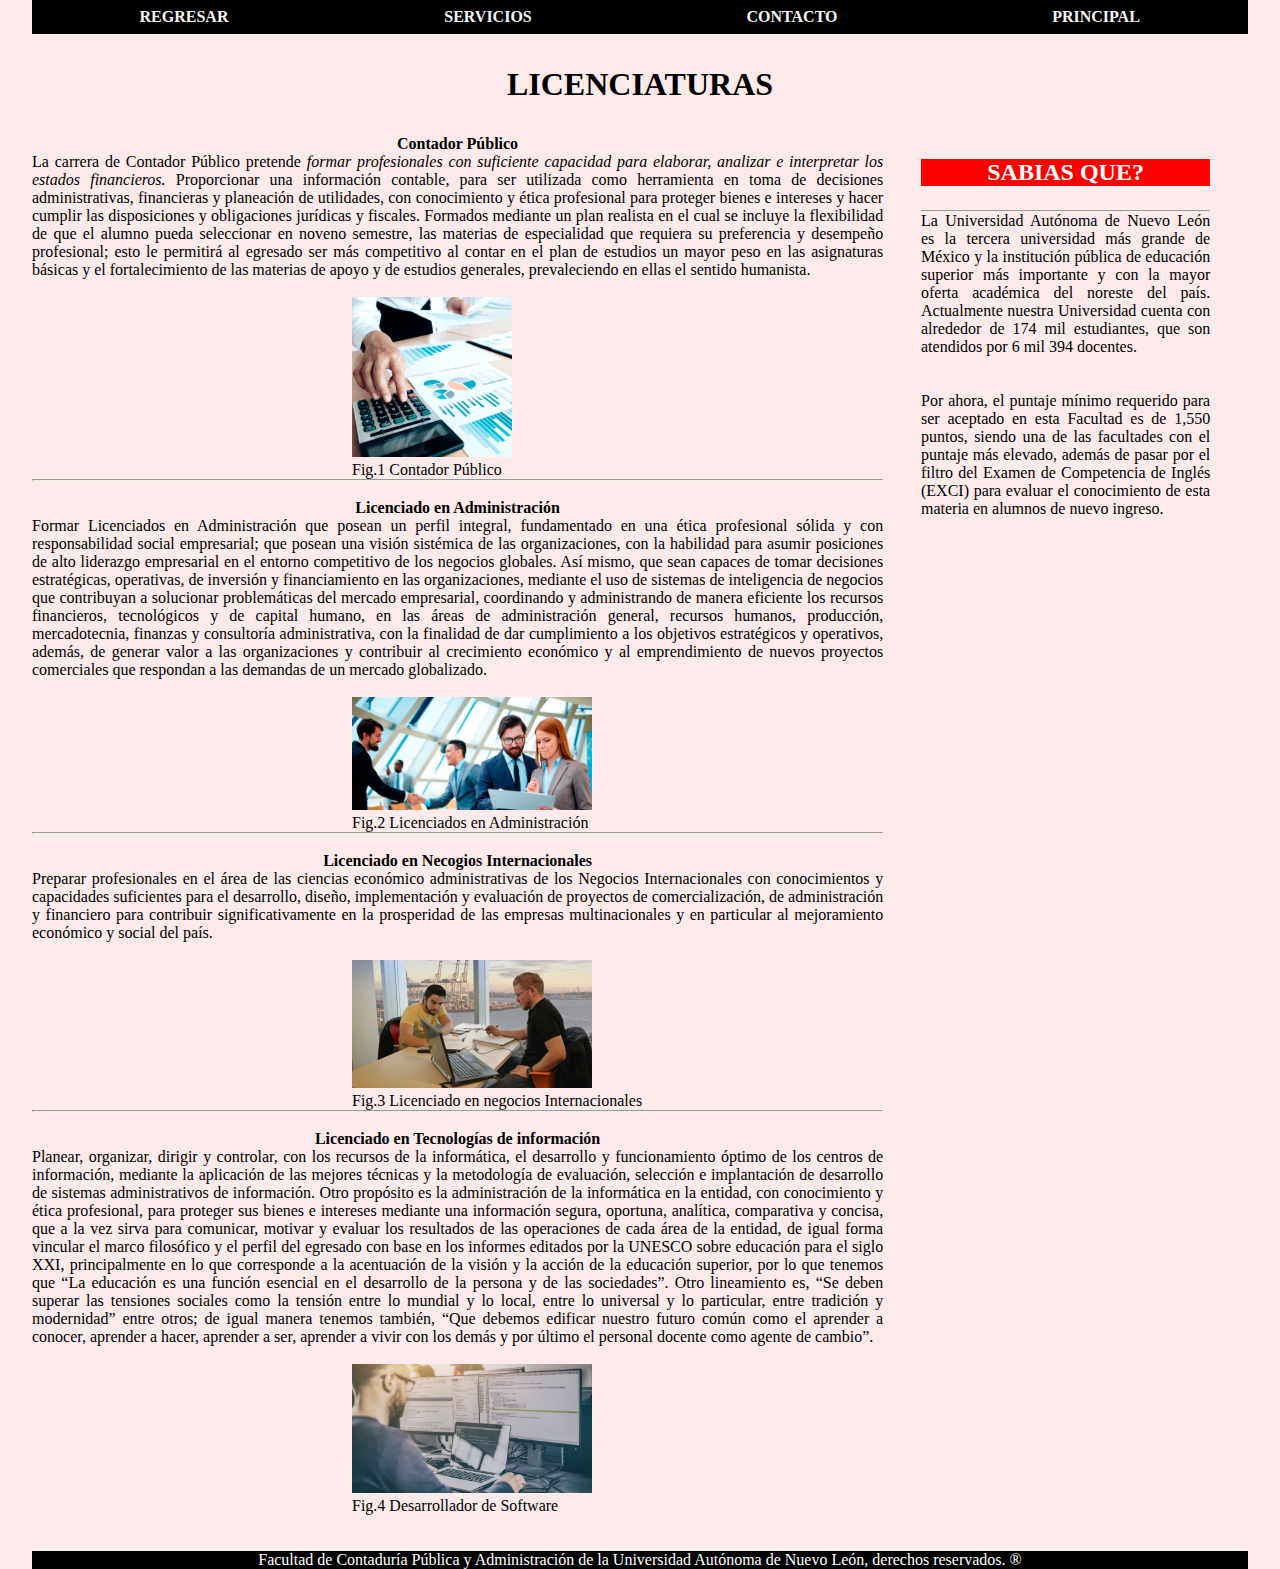
<file: carreras.html>
<!DOCTYPE html>
<html lang="es">
<head>
    <!-- Meta charset -->
    <meta charset="UTF-8">
    <meta http-equiv="X-UA-Compatible" content="IE=edge">
    <!-- Meta author -->
    <meta name="author" content="Juan Pablo Picón Martínez">
    <!-- Meta description -->
    <meta name="description" content="Página de carreras de facpya">
    <!-- Meta viewport -->
    <meta name="viewport" content="width=device-width, initial-scale=1.0">
    <title>Carreras</title>
    <link rel="stylesheet" href="css/style1.css">



    <header>
        <nav class="menu facpya">
            <ul class="clrarfix">
                <li><a href="historia.html">REGRESAR</a></li>
                <li><a href="servicios.html">SERVICIOS</a></li>
                <li><a href="contacto.html">CONTACTO</a></li>
                <li><a href="index.html">PRINCIPAL</a></li>
            </ul>
        </nav>

        <h1>LICENCIATURAS</h1>

    </header>
</head>

<body>
    <!-- Section -->
    <section>
        <!-- Main -->
        <main>
            <p>
                <div>
                    Contador Público
                </div>
                La carrera de Contador Público pretende <em>formar profesionales con suficiente capacidad para elaborar, analizar e interpretar los estados financieros.</em> Proporcionar una información contable, para ser utilizada como herramienta en toma de decisiones administrativas, financieras y planeación de utilidades, con conocimiento y ética profesional para proteger bienes e intereses y hacer cumplir las disposiciones y obligaciones jurídicas y fiscales. Formados mediante un plan realista en el cual se incluye la flexibilidad de que el alumno pueda seleccionar en noveno semestre, las materias de especialidad que requiera su preferencia y desempeño profesional; esto le permitirá al egresado ser más competitivo al contar en el plan de estudios un mayor peso en las asignaturas básicas y el fortalecimiento de las materias de apoyo y de estudios generales, prevaleciendo en ellas el sentido humanista.
                <!-- Figure -->
                <figure>
                    <br>
                    <img src="recursos/contador-publico.jpg" alt="Trulli" style="width:20%">
                    <figcaption>Fig.1 Contador Público</figcaption>
                </figure>
            </p>
            <hr>
            <br>
            <p>
                <div>
                    Licenciado en Administración
                </div>
                    Formar Licenciados en Administración que posean un perfil integral, fundamentado en una ética profesional sólida y con responsabilidad social empresarial; que posean una visión sistémica de las organizaciones, con la habilidad para asumir posiciones de alto liderazgo empresarial en el entorno competitivo de los negocios globales. Así mismo, que sean capaces de tomar decisiones estratégicas, operativas, de inversión y financiamiento en las organizaciones, mediante el uso de sistemas de inteligencia de negocios que contribuyan a solucionar problemáticas del mercado empresarial, coordinando y administrando de manera eficiente los recursos financieros, tecnológicos y de capital humano, en las áreas de administración general, recursos humanos, producción, mercadotecnia, finanzas y consultoría administrativa, con la finalidad de dar cumplimiento a los objetivos estratégicos y operativos, además, de generar valor a las organizaciones y contribuir al crecimiento económico y al emprendimiento de nuevos proyectos comerciales que respondan a las demandas de un mercado globalizado.
                <br>
                <br>
                <figure>
                    <img src="recursos/lic-admin.jpg" alt="Trulli" style="width:30%">
                    <figcaption>Fig.2 Licenciados en Administración</figcaption>
                </figure>
            </p>
            <hr>
            <br>
            <p>
                <div>
                    Licenciado en Necogios Internacionales
                </div>
                    Preparar profesionales en el área de las ciencias económico administrativas de los Negocios Internacionales con conocimientos y capacidades suficientes para el desarrollo, diseño, implementación y evaluación de proyectos de comercialización, de administración y financiero para contribuir significativamente en la prosperidad de las empresas multinacionales y en particular al mejoramiento económico y social del país.
                <br>
                <br>
                <figure>
                    <img src="recursos/lic-neg.jpg" alt="Trulli" style="width:30%">
                    <figcaption>Fig.3 Licenciado en negocios Internacionales</figcaption>
                </figure>    
            </p>
            <hr>
            <br>
            <p>
                <div>
                    Licenciado en Tecnologías de información
                </div>
                    Planear, organizar, dirigir y controlar, con los recursos de la informática, el desarrollo y funcionamiento óptimo de los centros de información, mediante la aplicación de las mejores técnicas y la metodología de evaluación, selección e implantación de desarrollo de sistemas administrativos de información.
                    Otro propósito es la administración de la informática en la entidad, con conocimiento y ética profesional, para proteger sus bienes e intereses mediante una información segura, oportuna, analítica, comparativa y concisa, que a la vez sirva para comunicar, motivar y evaluar los resultados de las operaciones de cada área de la entidad, de igual forma vincular el marco filosófico y el perfil del egresado con base en los informes editados por la UNESCO sobre educación para el siglo XXI, principalmente en lo que corresponde a la acentuación de la visión y la acción de la educación superior, por lo que tenemos que “La educación es una función esencial en el desarrollo de la persona y de las sociedades”. Otro lineamiento es, “Se deben superar las tensiones sociales como la tensión entre lo mundial y lo local, entre lo universal y lo particular, entre tradición y modernidad” entre otros; de igual manera tenemos también, “Que debemos edificar nuestro futuro común como el aprender a conocer, aprender a hacer, aprender a ser, aprender a vivir con los demás y por último el personal docente como agente de cambio”.
                <br>
                <br>
                <figure>
                    <img src="recursos/lic-tec.jpg" alt="Trulli" style="width:30%">
                    <figcaption>Fig.4 Desarrollador de Software</figcaption>
                </figure>
                <br>
                <br>
            </p>
        </main>
    </section>
    <aside>
        <h2>
            SABIAS QUE?
        </h2>
        <hr>
        <p>
            La Universidad Autónoma de Nuevo León es la tercera universidad más grande de México y la institución pública de educación superior más importante y con la mayor oferta académica del noreste del país. Actualmente nuestra Universidad cuenta con alrededor de 174 mil estudiantes, que son atendidos por 6 mil 394 docentes.
        </p>
        <br>
        <br>
        <p>
            Por ahora, el puntaje mínimo requerido para ser aceptado en esta Facultad es de 1,550 puntos, siendo una de las facultades con el puntaje más elevado, además de pasar por el filtro del Examen de Competencia de Inglés (EXCI) para evaluar el conocimiento de esta materia en alumnos de nuevo ingreso.
        </p>
    </aside>
    <!-- Footer -->
    <footer>
        <p>Facultad de Contaduría Pública y Administración de la Universidad Autónoma de Nuevo León, derechos reservados. ®</p>
    </footer>
</body>
</html>
</file>
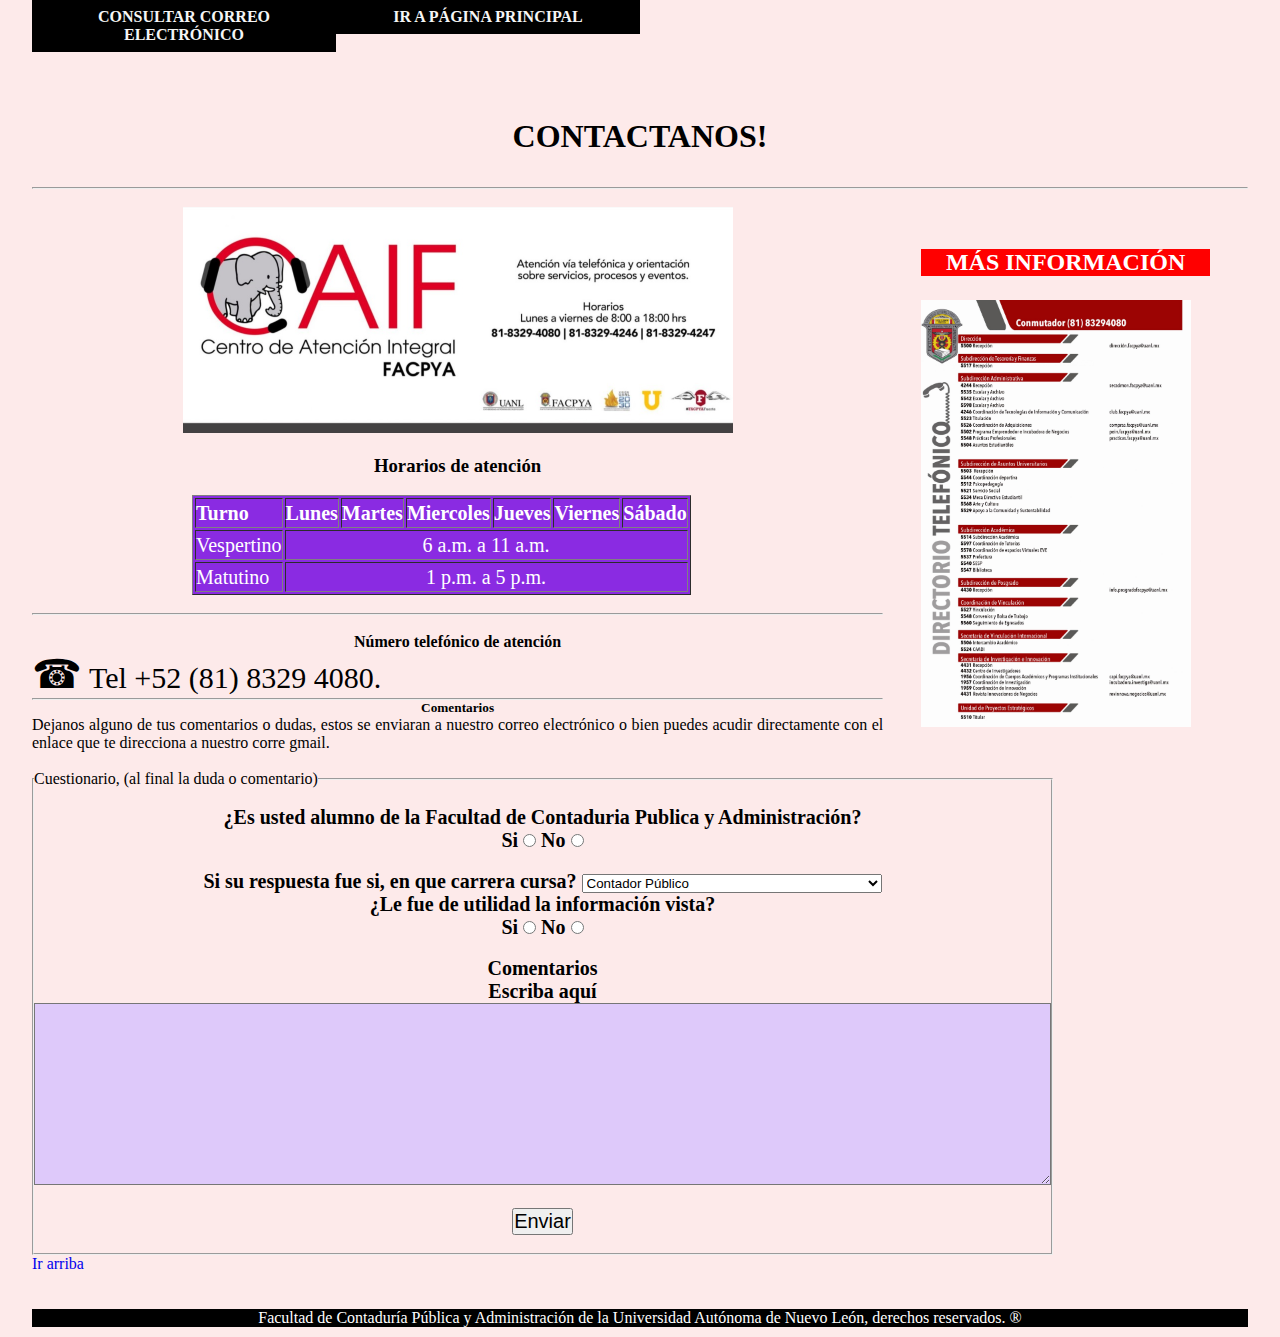
<file: contacto.html>
<!DOCTYPE html>
<html lang="es">
<head>
    <!-- Meta charset -->
    <meta charset="UTF-8">
    <meta http-equiv="X-UA-Compatible" content="IE=edge">
    <!-- Meta author -->
    <meta name="author" content="Juan Pablo Picón Martínez">
    <!-- Meta description -->
    <meta name="description" content="Página de servicios de facpya">
    <!-- Meta viewport -->
    <meta name="viewport" content="width=device-width, initial-scale=1.0">
    <title>Contacto</title>
    <link rel="stylesheet" href="css/style1.css">

    <header>
        <nav id = menu class="menu facpya">
            <ul class="clrarfix">
                <li><a href="https://correo.uanl.mx">CONSULTAR CORREO ELECTRÓNICO</a></li>
                <li><a href="index.html">IR A PÁGINA PRINCIPAL</a></li>
            </ul>
        </nav>
        <br>
        <h1>CONTACTANOS!</h1>
        <hr>
    </header>
    <br>
</head>


<body>
    <main>
        <div>
            <img width ="550" src="recursos/contacto.jpg" alt="encargado de atencion en facpya">
        </div>
        <br>
        <h3>Horarios de atención</h3>
        <br>
        <!-- Table -->
        <table border="1">
            <tbody><tr>
                <th>Turno</th> <th>Lunes</th> <th>Martes</th> <th>Miercoles</th> <th>Jueves</th> <th>Viernes</th> <th>Sábado</th>
            </tr>
            <tr>
                <td>Vespertino</td> <td align ="center" colspan="6">6 a.m. a 11 a.m.</td>
            </tr>
            <tr>
                <td>Matutino</td> <td align ="center" colspan="6">1 p.m. a 5 p.m.</td>
            </tr>
        </tbody>
        </table>
        <br>
        <hr>
        <br>

        <h4>Número telefónico de atención</h4>
        
        <!-- entidades html -->
        <p style="font-size: 30px;"> <span style="font-size: 40px;">&phone;</span> Tel +52 (81) 8329 4080.</p>
        <hr>
    
        <h5>Comentarios</h5>
        <p>Dejanos alguno de tus comentarios o dudas, estos se enviaran a nuestro correo electrónico o bien puedes acudir directamente con el enlace que te direcciona a nuestro corre gmail.</p>
    
        <article>
            <!-- Form -->
            <br>
            <form action="" method="post">
                <fieldset>
                    <legend>Cuestionario, (al final la duda o comentario)</legend>
                    <br>
                    <div>
                        <p>¿Es usted alumno de la Facultad de Contaduria Publica y Administración?</p>
                        <label for="alumno">Si</label>
                        <input type="radio" name="alumno" id="alumnosi">
                        <label for="alumno">No</label>
                        <input type="radio" name="alumno" id="alumnono">
                    </div>
                    <br>
                    <div>
                        <label for="carreras">Si su respuesta fue si, en que carrera cursa?</label>
                        <select name="carreras" id="carreras">
                            <optgroup label="Licenciaturas">
                                <option value="1">Contador Público</option>
                                <option value="2">Licenciado en Administración</option>
                                <option value="3">Licenciado en Negocios Internacionales</option>
                                <option value="4">Licenciado en Tecnologías de la información</option>
                            </optgroup>
                        </select>
                    </div>
    
                    <div>
                        <p>¿Le fue de utilidad la información vista?</p>
                        <label for="información">Si</label>
                        <input type="radio" name="información" id="informaciónsi">
                        <label for="información">No</label>
                        <input type="radio" name="información" id="informaciónno">
                    </div>
                    <br>
                    <div>
                        <p>Comentarios</p>
                        <label for="comentarios">Escriba aquí</label>
                        <textarea name="comentarios" id="comentarios" cols="100" rows="10"></textarea>
                    </div>
                    <br>
    
                    <div>
                        <button style="font-size: 20px;" onClick="alert('Sus datos fueron enviados con éxito.')">Enviar</button>
                    </div>
                    <br>
                </fieldset>
            </form>
            <a href="#menu">Ir arriba</a>
        </article>
        <br>
        <br>
    </main>
    <br>

    <aside>
        <h2>MÁS INFORMACIÓN</h2>
        <img src="recursos/telefonos.jpg" alt="telefonos">
    </aside>

    <!-- Footer -->
    <footer>
        <p>Facultad de Contaduría Pública y Administración de la Universidad Autónoma de Nuevo León, derechos reservados. ®</p>
    </footer>
</body>
</html>
</file>
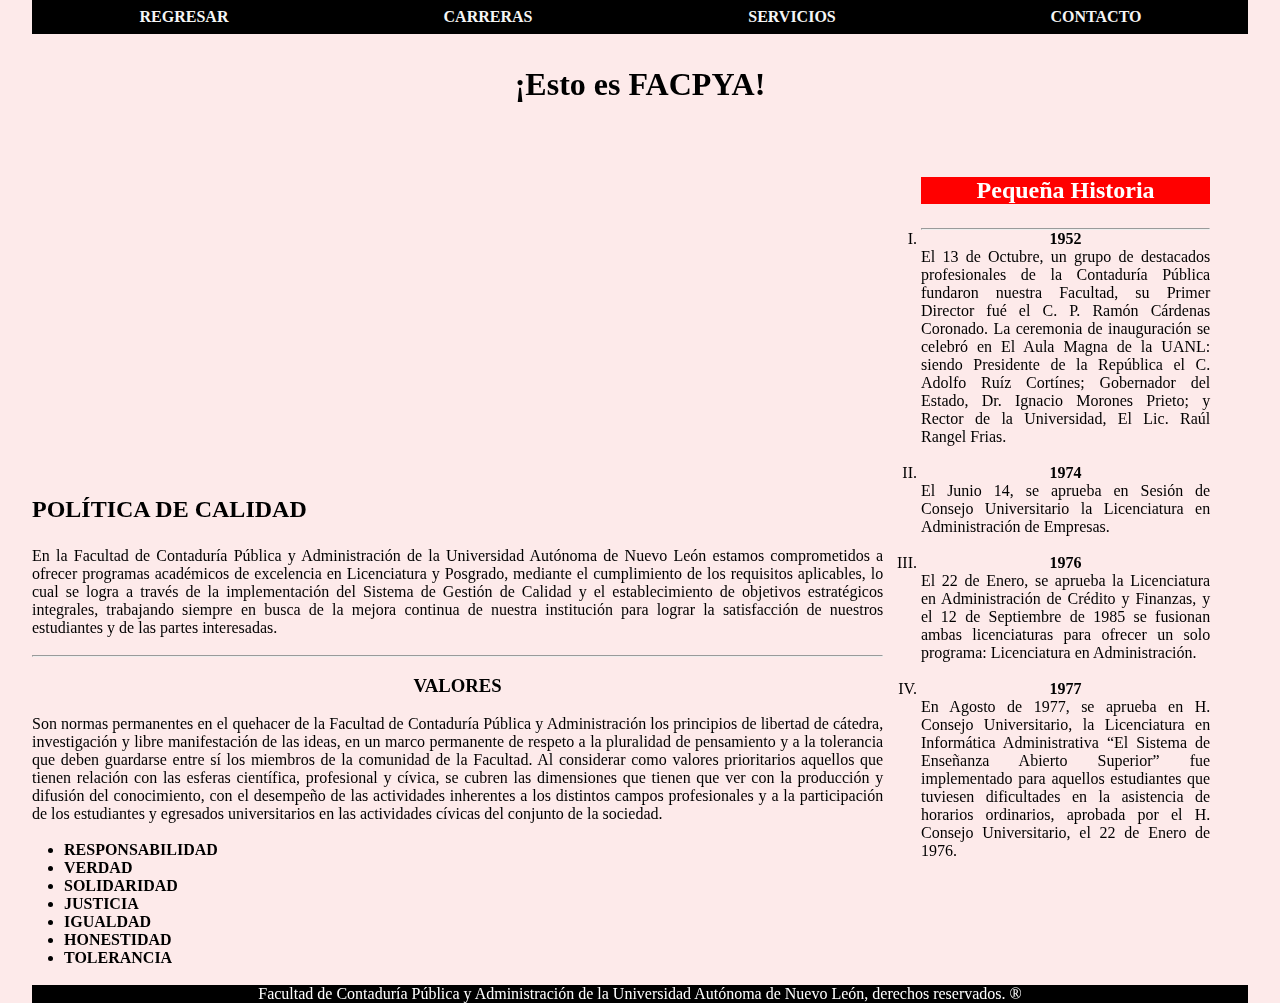
<file: historia.html>
<!DOCTYPE html>
<html lang="es">
<head>
    <head>
        <!-- Meta charset -->
        <meta charset="UTF-8">
        <meta http-equiv="X-UA-Compatible" content="IE=edge">
        <!-- Meta author -->
        <meta name="author" content="Juan Pablo Picón Martínez">
        <!-- Meta description -->
        <meta name="description" content="Página informativa de facpya">
        <!-- Meta viewport -->
        <meta name="viewport" content="width=device-width, initial-scale=1.0">
        <title>Historia</title>
        <link rel="stylesheet" href="css/style1.css">


        <header >
            <nav class="menu facpya">
                <ul class="clrarfix">
                    <li><a href="index.html">REGRESAR</a></li>
                    <li><a href="carreras.html">CARRERAS</a></li>
                    <li><a href="servicios.html">SERVICIOS</a></li>
                    <li><a href="contacto.html">CONTACTO</a></li>
                </ul>
            </nav>
        <h1>¡Esto es FACPYA!</h1>
        </header>
        <br>
</head>
<body>
    <main>
        <div>
            <iframe width="560" height="315" src="https://www.youtube.com/embed/tinkBjRZWis?rel=0&autoplay=1" frameborder="0" allow="autoplay; clipboard-write; encrypted-media; gyroscope; picture-in-picture;" allowfullscreen ></iframe>
        </div>  
        <article>
            <h2>POLÍTICA DE CALIDAD</h2>  
          <p>
            En la Facultad de Contaduría Pública y Administración de la Universidad Autónoma
            de Nuevo León estamos comprometidos a ofrecer programas académicos de
            excelencia en Licenciatura y Posgrado, mediante el cumplimiento de los requisitos
            aplicables, lo cual se logra a través de la implementación del Sistema de Gestión de
            Calidad y el establecimiento de objetivos estratégicos integrales, trabajando
            siempre en busca de la mejora continua de nuestra institución para lograr la
            satisfacción de nuestros estudiantes y de las partes interesadas.</p>
            <br>
            <hr>
            <br>
            <h3>VALORES</h3><br>
            <p>Son normas permanentes en el quehacer de la Facultad de Contaduría Pública y Administración los principios de libertad de cátedra, investigación y libre manifestación de las ideas, en un marco permanente de respeto a la pluralidad de pensamiento y a la tolerancia que deben guardarse entre sí los miembros de la comunidad de la Facultad. Al considerar como valores prioritarios aquellos que tienen relación con las esferas científica, profesional y cívica, se cubren las dimensiones que tienen que ver con la producción y difusión del conocimiento, con el desempeño de las actividades inherentes a los distintos campos profesionales y a la participación de los estudiantes y egresados universitarios en las actividades cívicas del conjunto de la sociedad.</p>
            <br>
            <ul>
                <li>
                    RESPONSABILIDAD
                </li>
                <li>
                    VERDAD
                </li>
                <li>
                    SOLIDARIDAD
                </li>
                <li>
                    JUSTICIA
                </li>
                <li>
                    IGUALDAD
                </li>
                <li>
                    HONESTIDAD
                </li>
                <li>
                    TOLERANCIA
                </li>
            </ul>
        </article>
        <br>
    </main>

    <aside>
        <h2>Pequeña Historia</h2>
        <hr>
        <!-- listas ordenadas -->
        <ol type="I">
            <li>
                <div>1952</div>
                El 13 de Octubre, un grupo de destacados profesionales de la Contaduría Pública fundaron nuestra Facultad, su Primer Director fué el C. P. Ramón Cárdenas Coronado. La ceremonia de inauguración se celebró en El Aula Magna de la UANL: siendo Presidente de la República el C. Adolfo Ruíz Cortínes; Gobernador del Estado, Dr. Ignacio Morones Prieto; y Rector de la Universidad, El Lic. Raúl Rangel Frias.
            </li><br>
            <li>
                <div>1974</div>
                El Junio 14, se aprueba en Sesión de Consejo Universitario la Licenciatura en Administración de Empresas.
               
            </li><br>
            <li>
                <div>1976</div>
                El 22 de Enero, se aprueba la Licenciatura en Administración de Crédito y Finanzas, y el 12 de Septiembre de 1985 se fusionan ambas licenciaturas para ofrecer un solo programa: Licenciatura en Administración.
            </li><br>
            <li>
                <div>1977</div>
                En Agosto de 1977, se aprueba en H. Consejo Universitario, la Licenciatura en Informática Administrativa “El Sistema de Enseñanza Abierto Superior” fue implementado para aquellos estudiantes que tuviesen dificultades en la asistencia de horarios ordinarios, aprobada por el H. Consejo Universitario, el 22 de Enero de 1976.
            </li><br><br>

        </ol>
    </aside>
    <br>
    <!-- Footer -->
    <footer>
        <p>Facultad de Contaduría Pública y Administración de la Universidad Autónoma de Nuevo León, derechos reservados. ®</p>
    </footer>

</body>
</html>
</file>
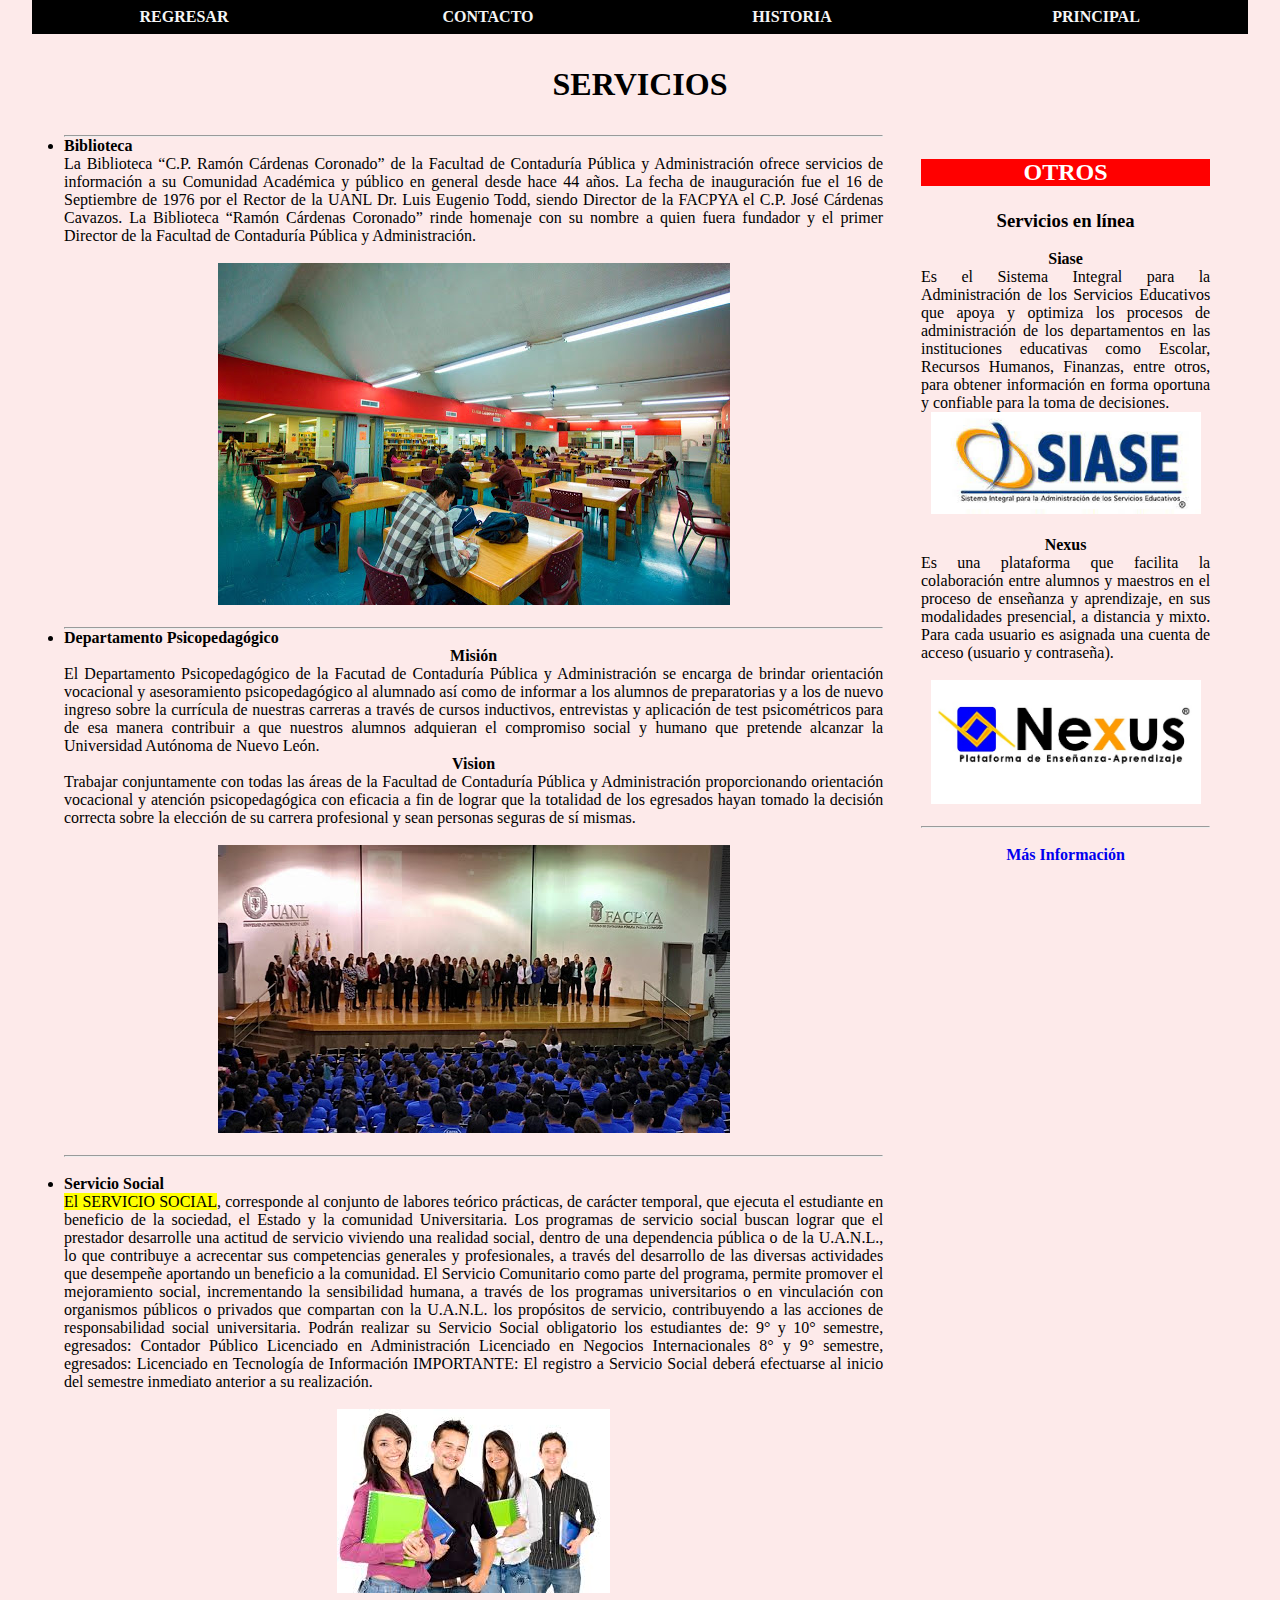
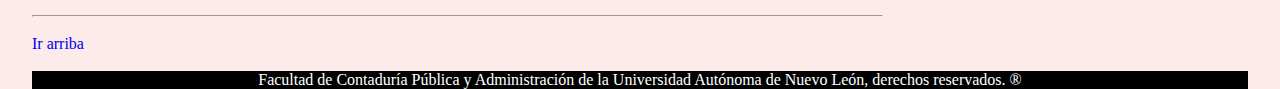
<file: servicios.html>
<!DOCTYPE html>
<html lang="es">
<head>
    <!-- Meta charset -->
    <meta charset="UTF-8">
    <meta http-equiv="X-UA-Compatible" content="IE=edge">
    <!-- Meta author -->
    <meta name="author" content="Juan Pablo Picón Martínez">
    <!-- Meta description -->
    <meta name="description" content="Página de servicios de facpya">
    <!-- Meta viewport -->
    <meta name="viewport" content="width=device-width, initial-scale=1.0">
    <title>Servicios</title>
    <link rel="stylesheet" href="css/style1.css">

    <header>
        <nav id = menu class="menu facpya">
            <ul class="clrarfix">
                <li><a href="carreras.html">REGRESAR</a></li>
                <li><a href="contacto.html">CONTACTO</a></li>
                <li><a href="historia.html">HISTORIA</a></li>
                <li><a href="index.html">PRINCIPAL</a></li>
            </ul>
        </nav>
        <h1>
            <abbr title="Son servicios internos de la facultad">SERVICIOS</abbr>
        </h1>
        
    </header>
</head>

<body>
    <main>
        <section>
            <ul>
                <hr>
                <li>
                    Biblioteca
                </li>
                <p>
                    La Biblioteca “C.P. Ramón Cárdenas Coronado” de la Facultad de Contaduría Pública y Administración ofrece servicios de información a su Comunidad Académica y público en general desde hace 44 años.
                    La fecha de inauguración fue el 16 de Septiembre de 1976 por el Rector de la UANL Dr. Luis Eugenio Todd, siendo Director de la FACPYA el C.P. José Cárdenas Cavazos. La Biblioteca “Ramón Cárdenas Coronado” rinde homenaje con su nombre a quien fuera fundador y el primer Director de la Facultad de Contaduría Pública y Administración.</p>
                <br>
                <div>
                    <img src="recursos/biblioteca.jpg" alt="biblioteca facpya">
                </div>
                <br>
                <hr>
                <li>
                    Departamento Psicopedagógico
                </li>
                <p>
                    <div>
                        Misión
                    </div>
                    El Departamento Psicopedagógico de la Facutad de Contaduría Pública y Administración se encarga de brindar orientación vocacional y asesoramiento psicopedagógico al alumnado así como de informar a los alumnos de preparatorias y a los de nuevo ingreso sobre la currícula de nuestras carreras a través de cursos inductivos, entrevistas y aplicación de test psicométricos para de esa manera contribuir a que nuestros alumnos adquieran el compromiso social y humano que pretende alcanzar la Universidad Autónoma de Nuevo León.</p>
                <p>
                    <div>
                        Vision
                    </div>
                    Trabajar conjuntamente con todas las áreas de la Facultad de Contaduría Pública y Administración proporcionando orientación vocacional y atención psicopedagógica con eficacia a fin de lograr que la totalidad de los egresados hayan tomado la decisión correcta sobre la elección de su carrera profesional y sean personas seguras de sí mismas.
                </p>
                <br>
                <div>
                    <img src="recursos/psicopedagogico.jpg" alt="departamento psicopedagog">
                </div>
                <br>
                <hr>
                <br>
                <li>
                   Servicio Social
                </li>
                <p>
                    <mark>El SERVICIO SOCIAL</mark>, corresponde al conjunto de labores teórico prácticas, de carácter temporal, que ejecuta el estudiante en beneficio de la sociedad, el Estado y la comunidad Universitaria.
                    Los programas de servicio social buscan lograr que el prestador desarrolle una actitud de servicio viviendo una realidad social, dentro de una dependencia pública o de la U.A.N.L., lo que contribuye a acrecentar sus competencias generales y profesionales, a través del desarrollo de las diversas actividades que desempeñe aportando un beneficio a la comunidad.    
                    El Servicio Comunitario como parte del programa, permite promover el mejoramiento social, incrementando la sensibilidad humana, a través de los programas universitarios o en vinculación con organismos públicos o privados que compartan con la U.A.N.L. los propósitos de servicio, contribuyendo a las acciones de responsabilidad social universitaria.  
                    Podrán realizar su Servicio Social obligatorio los estudiantes de: 
                    9° y 10° semestre, egresados:  
                    Contador Público
                    Licenciado en Administración 
                    Licenciado en Negocios Internacionales      
                    8° y 9° semestre, egresados: 
                    Licenciado en Tecnología de Información
                    IMPORTANTE:  El registro a Servicio Social deberá efectuarse al inicio del semestre inmediato anterior a su realización.
                </p>
                <br>
                <div>
                    <img src="recursos/servicio.jfif" alt="departamento psicopedagog">
                </div>
            </ul>
            <br>
            <hr>
            
        </section>
        <br>
        <a href="#menu">Ir arriba</a>
        <br>
        <br>
    </main>

    <aside>
        <dl>
            <h2>OTROS</h2>
            <h3>
                <dt>Servicios en línea</dt>
            </h3>
            <br>
            <dd>
                <div>
                        Siase
                </div>
                Es el Sistema Integral para la Administración de los Servicios Educativos que apoya y optimiza los procesos de administración de los departamentos en las instituciones educativas como Escolar, Recursos Humanos, Finanzas, entre otros, para obtener información en forma oportuna y confiable para la toma de decisiones.
            </dd>
            <div>
                <img src="recursos/siase.jpg" alt="siase de la uanl">
            </div>

            <br>
            <dd>
                <div>
                        Nexus
                </div>
                Es una plataforma que facilita la colaboración entre alumnos y maestros en el proceso de enseñanza y aprendizaje, en sus modalidades presencial, a distancia y mixto. Para cada usuario es asignada una cuenta de acceso (usuario y contraseña).
            </dd>
            <br>
            <div>
                <img width="340" src="recursos/nexus.jpg" alt="nexus de la uanl">
            </div>
        </dl>
        <br>
        <hr>
        <br>
        <div>
            <a href="http://facpya.uanl.mx/biblioteca/">Más Información</a>
        </div>
    </aside>
    <!-- Footer -->
    <footer>
        <p>Facultad de Contaduría Pública y Administración de la Universidad Autónoma de Nuevo León, derechos reservados. ®</p>
    </footer>
</body>
</html>
</file>
<file: css/style1.css>
* {
    margin: 0;
    padding: 0;
    box-sizing: border-box;
}

a {
    text-decoration: none;
}

body {
    width: 95%;
    margin: 0 auto;
    font-family: Arial, Helvetica, sans-serif;
}

.clrarfix::after {
    clear: both;
    content: "";
    display: table;
}

h1, h2 {
    margin: 1em 0;
}

/* Estilos para encabezado */
header a {
    display: block;
}

header nav {
    margin-bottom: 1em;
}

header nav a:link, header nav a:visited {
    background-color: black;
    color: whitesmoke;
    font-weight: bold;
    padding: 0.5em;
}

header nav a:hover, header nav a:active {
    background-color: gray;
    color: whitesmoke;
    font-weight: bold;
    padding: 0.5em;
}

header img {
    width: 100%;
}

header ul {
    list-style: none;
    text-align: center;
}

header ul li {
    float: left;
    width: 25%;
}

/* main */
main > article img {
    width: 195px;
    float: right;
    margin: 0.2em;

}

main ul {
    margin-left: 2em;
}

main ol {
    margin-left: 2em;
}

main {
    width: 70%;
    float: left;
}

/* aside */
aside {
    width: 30%;
    float: right;
    padding:0 1cm;
}

aside div {
    font-weight: bold;
    text-align: center;
}

aside h2 {
    background-color: red;
    color: white;
    text-align: center;
}

aside img {
    width: 270px;
}

/* footer */
footer {
    width: 100%;
    text-align: center;
    clear: both;
    background-color:black;
    color: white;
}

main address {
    text-align: right;
    float: right;
}

body h1,h3,h4,h5 {
    text-align: center;
}

body {
    background-color:rgb(253, 234, 234);
    font-family: Cambria, Cochin, Georgia, Times, 'Times New Roman', serif;
    text-align: justify;
    
}
h1 img {
    display: inline-block;
    width: 80px;
    margin-left: 2.1em;
    margin-right: 2.1em;
}
main iframe {
    margin-left: 8em;
}

main div {
    font-weight: bold;
    text-align: center;
}
main figure {
    width: 800px;
    margin-left: 20em;
}

header abbr {
    text-decoration:none;
}

main li {
    font-weight: bold;
    text-align: left;
}

article div {
    font-size: 20px;
}

main table{
    margin-left: 8em;
    font-size: 20px;
    background-color: blueviolet;
    color: white;
    height: 100px;
}

textarea {
    font-size: 16px; background-color: rgb(222, 201, 250);
    font-weight: bold;
}
</file>
